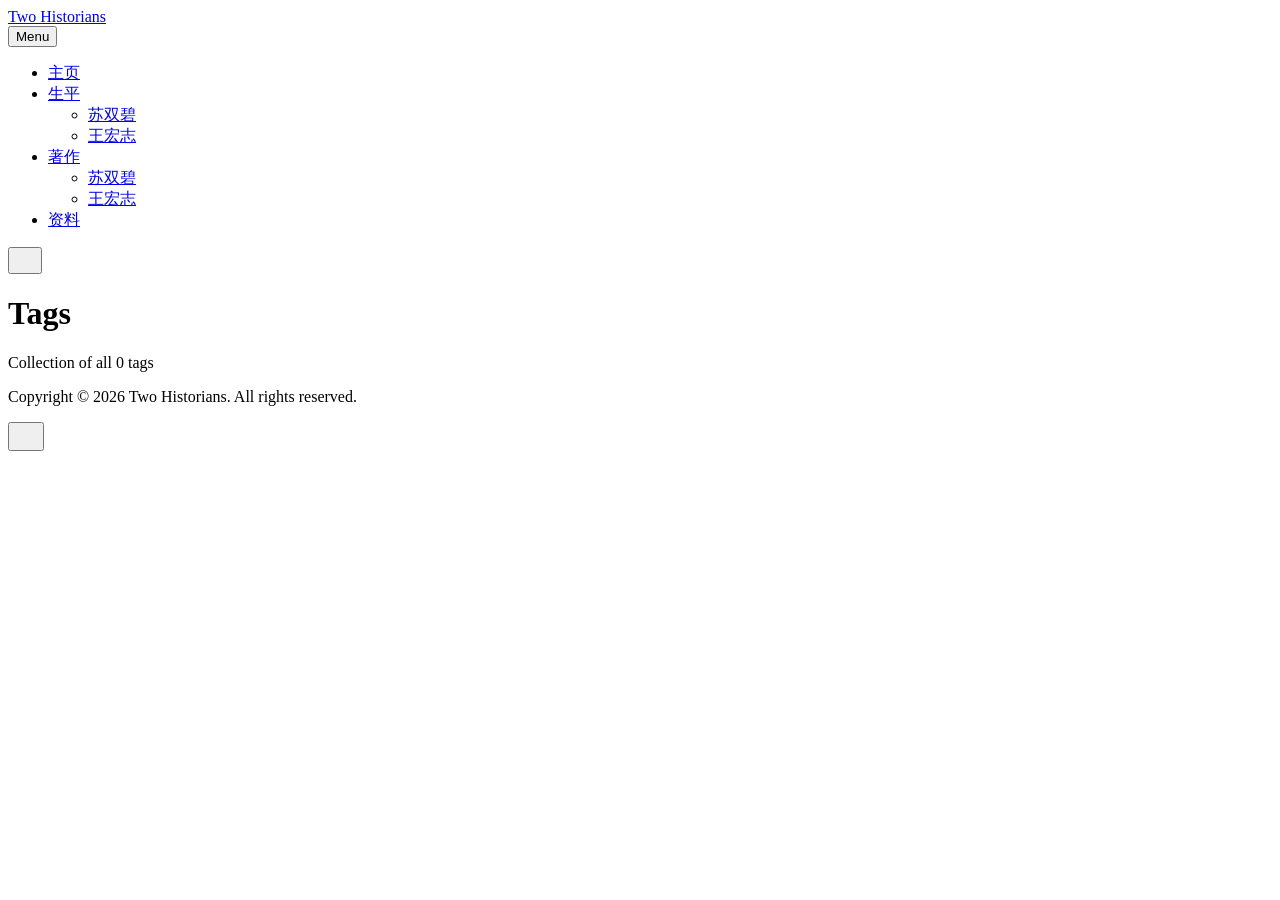
<file: tags/index.html>
<!DOCTYPE html><html lang="en-gb"><head><meta charset="utf-8"><meta http-equiv="X-UA-Compatible" content="IE=edge"><meta name="viewport" content="width=device-width,initial-scale=1"><title>All tags - Two Historians</title><meta name="robots" content="noindex, follow"><meta name="generator" content="Publii Open-Source CMS for Static Site"><link rel="alternate" type="application/atom+xml" href="https://twohistorians.org/feed.xml" title="Two Historians - RSS"><link rel="alternate" type="application/json" href="https://twohistorians.org/feed.json" title="Two Historians - JSON"><meta property="og:title" content="Two Historians"><meta property="og:site_name" content="Two Historians"><meta property="og:description" content=""><meta property="og:url" content="https://twohistorians.org/tags/"><meta property="og:type" content="website"><link rel="stylesheet" href="https://twohistorians.org/assets/css/style.css?v&#x3D;443989711a893876491ebc744b461642"><script type="application/ld+json">{"@context":"http://schema.org","@type":"Organization","name":"Two Historians","url":"https://twohistorians.org/"}</script><noscript><style>img[loading] {
                    opacity: 1;
                }</style></noscript></head><body class="tags-template"><header class="top js-header"><a class="logo" href="https://twohistorians.org/">Two Historians</a><nav class="navbar js-navbar"><button class="navbar__toggle js-toggle" aria-label="Menu" aria-haspopup="true" aria-expanded="false"><span class="navbar__toggle-box"><span class="navbar__toggle-inner">Menu</span></span></button><ul class="navbar__menu"><li><a href="https://twohistorians.org/" target="_self">主页</a></li><li class="has-submenu"><a href="https://twohistorians.org/life.html" target="_self" aria-haspopup="true" aria-expanded="false">生平</a><ul class="navbar__submenu level-2" aria-hidden="true"><li><a href="https://twohistorians.org/su-shuang-bi-sheng-ping.html" target="_self">苏双碧</a></li><li><a href="https://twohistorians.org/wang-hong-zhi-sheng-ping.html" target="_self">王宏志</a></li></ul></li><li class="has-submenu"><a href="https://twohistorians.org/works.html" target="_self" aria-haspopup="true" aria-expanded="false">著作</a><ul class="navbar__submenu level-2" aria-hidden="true"><li><a href="https://twohistorians.org/su-shuang-bi-zhu-zuo.html" target="_self">苏双碧</a></li><li><a href="https://twohistorians.org/wang-hong-zhi-zhu-zuo.html" target="_self">王宏志</a></li></ul></li><li><a href="https://twohistorians.org/zi-liao.html" target="_self">资料</a></li></ul></nav><div class="search"><div class="search__overlay js-search-overlay"><div class="wrapper search__overlay-inner"></div></div><button class="search__btn btn--icon js-search-btn" aria-label="Search"><svg height="18" width="18" role="presentation" focusable="false"><use xlink:href="https://twohistorians.org/assets/svg/svg-map.svg#search"/></svg></button></div></header><main class="page page--tags"><div class="hero hero--noimage"><header class="hero__content hero__content--centered"><div class="wrapper"><h1>Tags</h1><p class="page__desc">Collection of all 0 tags</p></div></header></div><div class="wrapper"><ul class="feed feed--grid"></ul></div></main><footer class="footer"><div class="wrapper"><div class="footer__copyright"><p>Copyright © 2026 Two Historians. All rights reserved.</p></div><button id="backToTop" class="footer__bttop" aria-label="Back to top" title="Back to top"><svg width="20" height="20"><use xlink:href="https://twohistorians.org/assets/svg/svg-map.svg#toparrow"/></svg></button></div></footer><script defer="defer" src="https://twohistorians.org/assets/js/scripts.min.js?v&#x3D;dafec4f87fead6718cb125f0b0fc8441"></script><script>window.publiiThemeMenuConfig={mobileMenuMode:'sidebar',animationSpeed:300,submenuWidth: 'auto',doubleClickTime:500,mobileMenuExpandableSubmenus:true,relatedContainerForOverlayMenuSelector:'.top'};</script><script>var images = document.querySelectorAll('img[loading]');
        for (var i = 0; i < images.length; i++) {
            if (images[i].complete) {
                images[i].classList.add('is-loaded');
            } else {
                images[i].addEventListener('load', function () {
                    this.classList.add('is-loaded');
                }, false);
            }
        }</script></body></html>
</file>
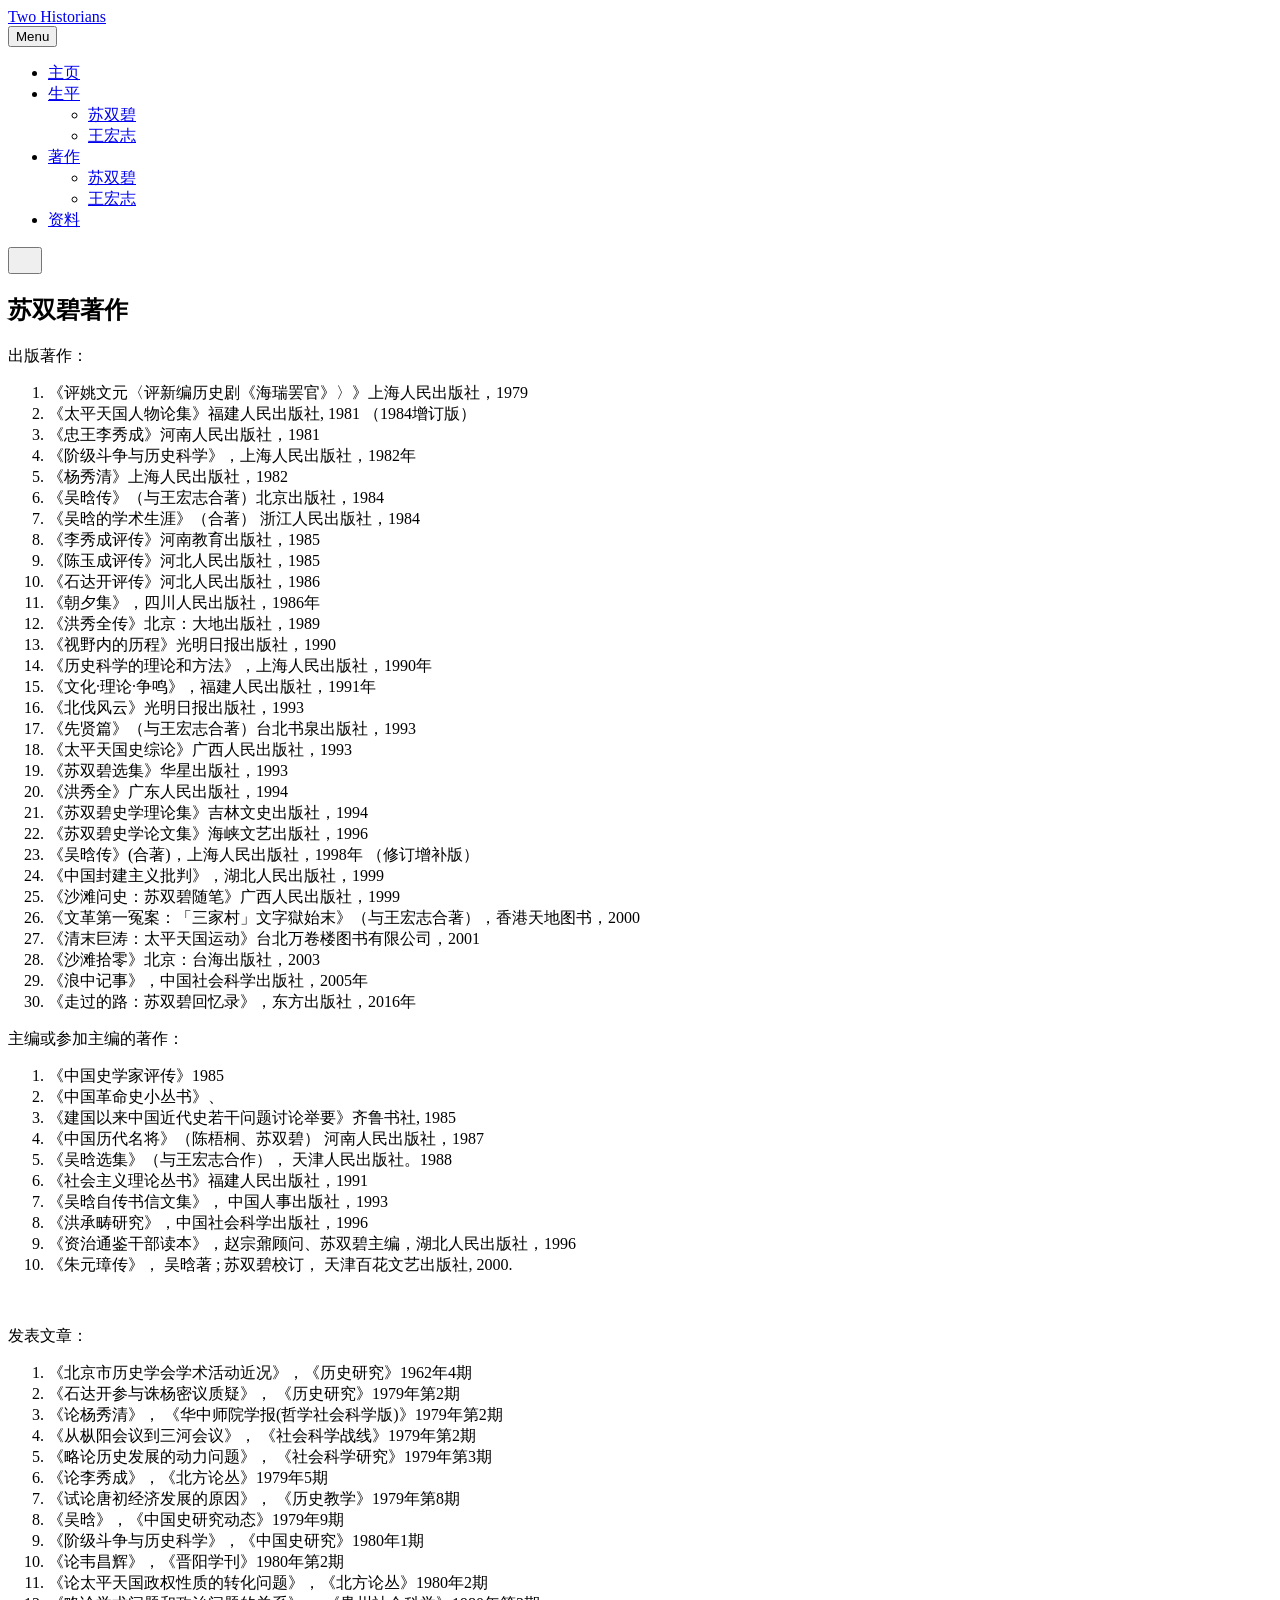
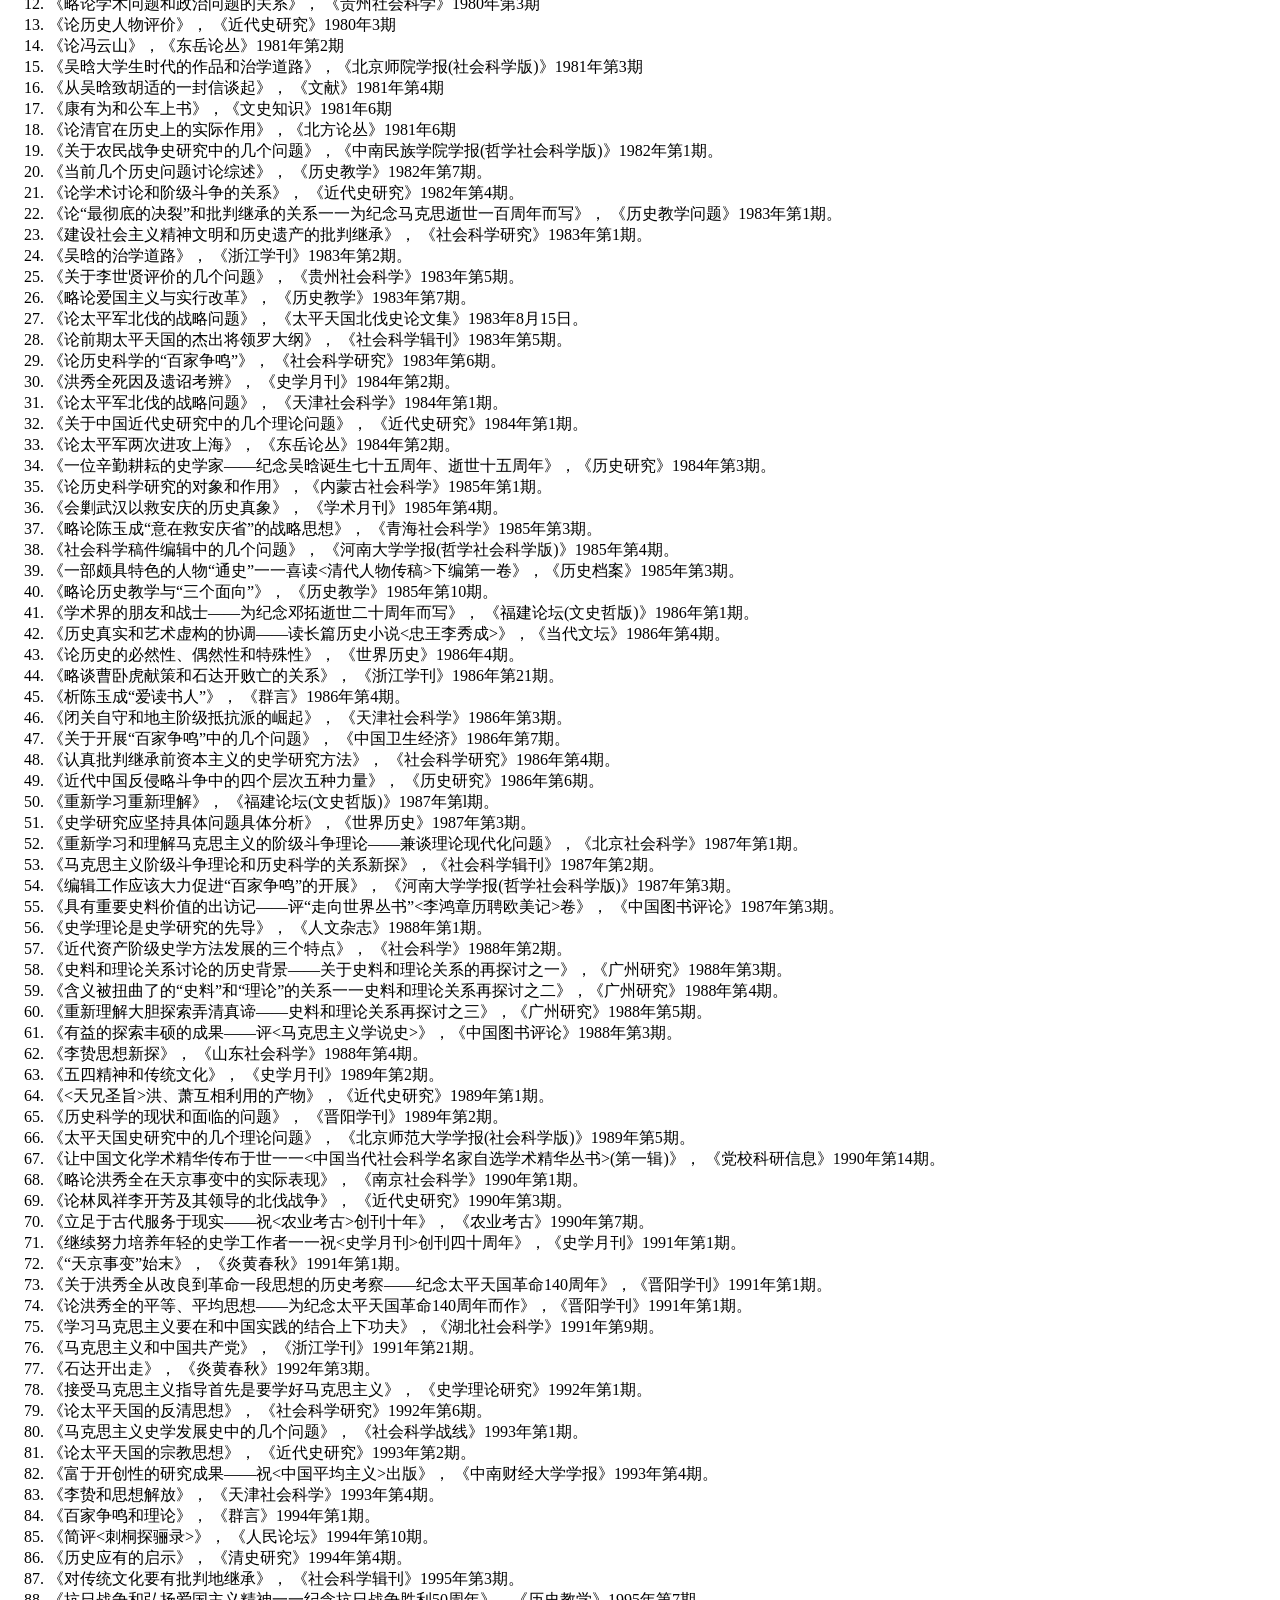
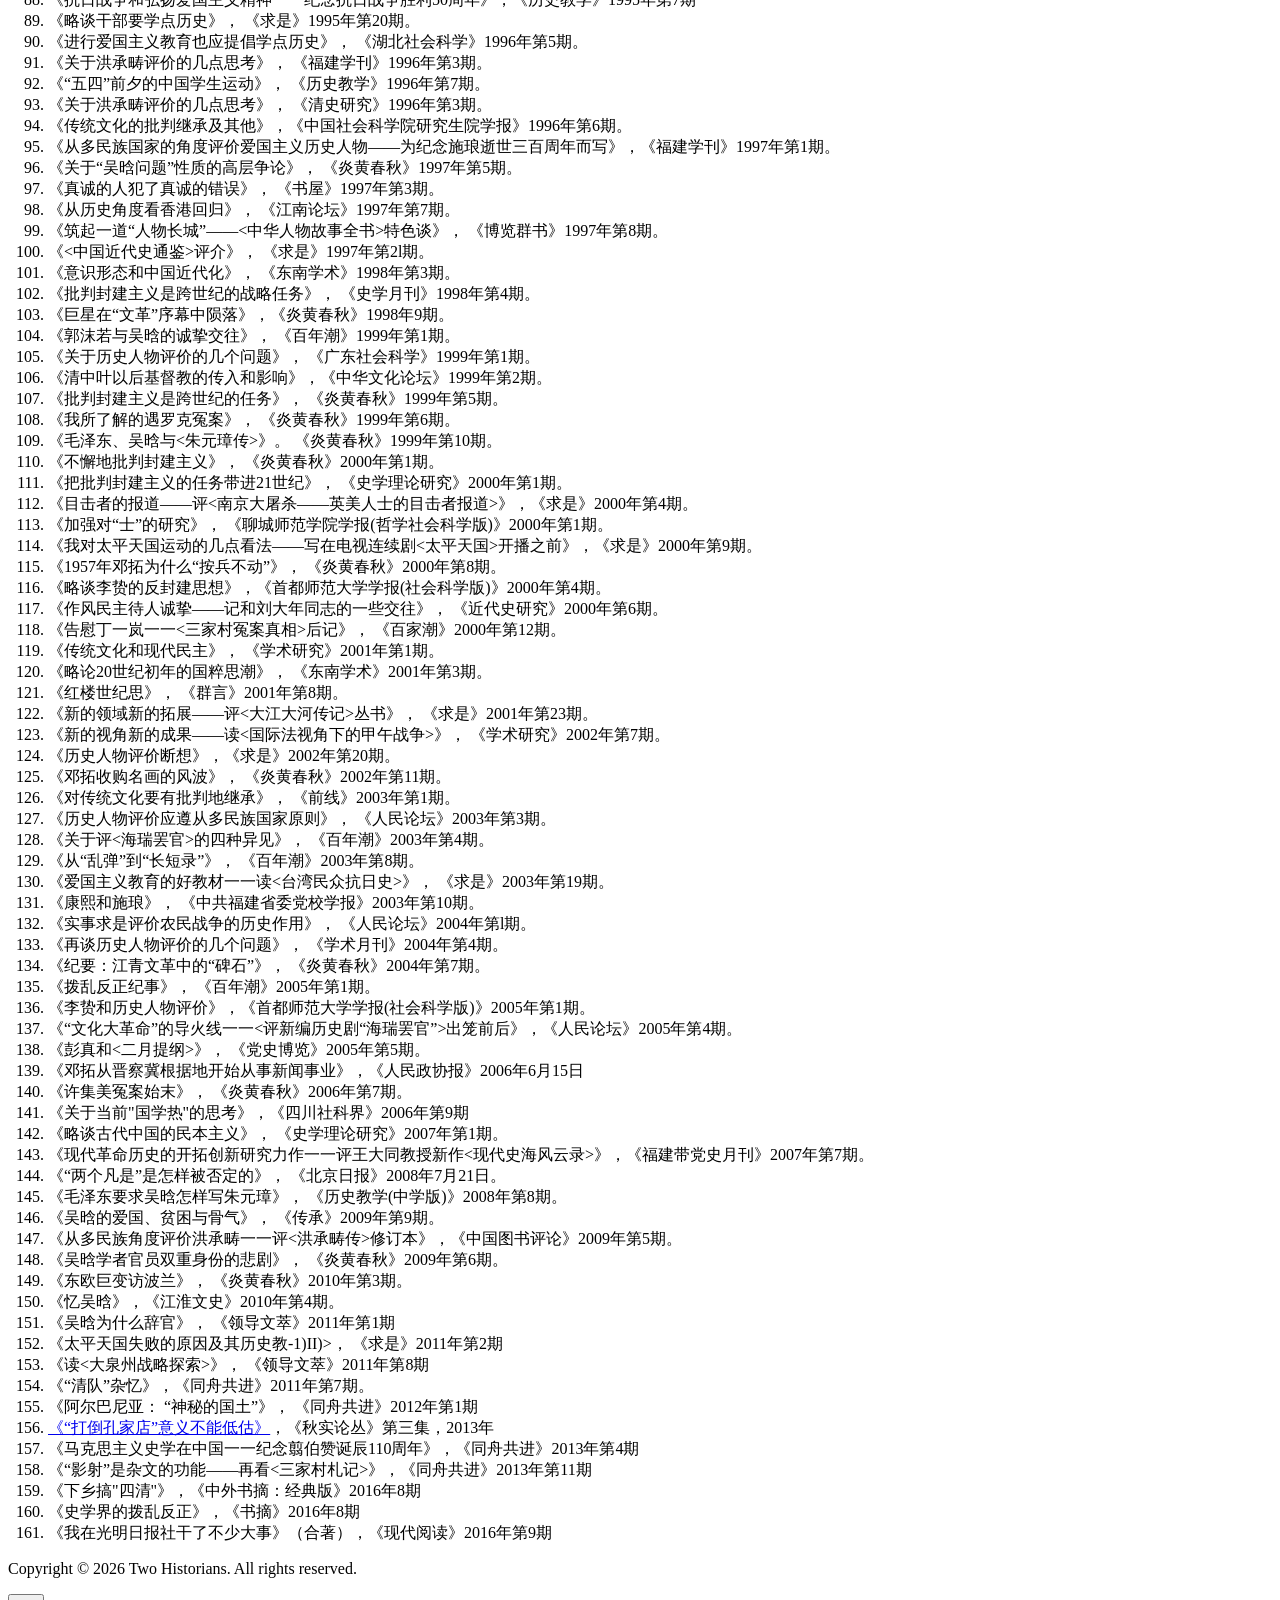
<file: su-shuang-bi-zhu-zuo.html>
<!DOCTYPE html><html lang="en-gb"><head><meta charset="utf-8"><meta http-equiv="X-UA-Compatible" content="IE=edge"><meta name="viewport" content="width=device-width,initial-scale=1"><title>苏双碧著作目录</title><meta name="description" content="苏双碧出版的书籍、参与主编的书籍与发表论文目录"><meta name="generator" content="Publii Open-Source CMS for Static Site"><link rel="canonical" href="https://twohistorians.org/su-shuang-bi-zhu-zuo.html"><link rel="alternate" type="application/atom+xml" href="https://twohistorians.org/feed.xml" title="Two Historians - RSS"><link rel="alternate" type="application/json" href="https://twohistorians.org/feed.json" title="Two Historians - JSON"><meta property="og:title" content="苏双碧著作"><meta property="og:site_name" content="Two Historians"><meta property="og:description" content="苏双碧出版的书籍、参与主编的书籍与发表论文目录"><meta property="og:url" content="https://twohistorians.org/su-shuang-bi-zhu-zuo.html"><meta property="og:type" content="article"><link rel="stylesheet" href="https://twohistorians.org/assets/css/style.css?v&#x3D;443989711a893876491ebc744b461642"><script type="application/ld+json">{"@context":"http://schema.org","@type":"Article","mainEntityOfPage":{"@type":"WebPage","@id":"https://twohistorians.org/su-shuang-bi-zhu-zuo.html"},"headline":"苏双碧著作","datePublished":"2026-07-17T09:04-07:00","dateModified":"2026-09-07T10:53-07:00","description":"苏双碧出版的书籍、参与主编的书籍与发表论文目录","author":{"@type":"Person","name":"ZS","url":"https://twohistorians.org/authors/zs/"},"publisher":{"@type":"Organization","name":"ZS"}}</script><noscript><style>img[loading] {
                    opacity: 1;
                }</style></noscript></head><body class="page-template"><header class="top js-header"><a class="logo" href="https://twohistorians.org/">Two Historians</a><nav class="navbar js-navbar"><button class="navbar__toggle js-toggle" aria-label="Menu" aria-haspopup="true" aria-expanded="false"><span class="navbar__toggle-box"><span class="navbar__toggle-inner">Menu</span></span></button><ul class="navbar__menu"><li><a href="https://twohistorians.org/" target="_self">主页</a></li><li class="has-submenu"><a href="https://twohistorians.org/life.html" target="_self" aria-haspopup="true" aria-expanded="false">生平</a><ul class="navbar__submenu level-2" aria-hidden="true"><li><a href="https://twohistorians.org/su-shuang-bi-sheng-ping.html" target="_self">苏双碧</a></li><li><a href="https://twohistorians.org/wang-hong-zhi-sheng-ping.html" target="_self">王宏志</a></li></ul></li><li class="active-parent has-submenu"><a href="https://twohistorians.org/works.html" target="_self" aria-haspopup="true" aria-expanded="false">著作</a><ul class="navbar__submenu level-2" aria-hidden="true"><li class="active"><a href="https://twohistorians.org/su-shuang-bi-zhu-zuo.html" target="_self">苏双碧</a></li><li><a href="https://twohistorians.org/wang-hong-zhi-zhu-zuo.html" target="_self">王宏志</a></li></ul></li><li><a href="https://twohistorians.org/zi-liao.html" target="_self">资料</a></li></ul></nav><div class="search"><div class="search__overlay js-search-overlay"><div class="wrapper search__overlay-inner"></div></div><button class="search__btn btn--icon js-search-btn" aria-label="Search"><svg height="18" width="18" role="presentation" focusable="false"><use xlink:href="https://twohistorians.org/assets/svg/svg-map.svg#search"/></svg></button></div></header><main class="page"><article class="content"><div class="hero hero--noimage"><header class="hero__content hero__content--centered"><div class="wrapper"><h1>苏双碧著作</h1></div></header></div><div class="entry-wrapper content__entry"><p class="p1">出版著作：</p><ol><li>《评姚文元〈评新编历史剧《海瑞罢官》〉》上海人民出版社，1979</li><li>《太平天国人物论集》福建人民出版社, 1981 （1984增订版）</li><li>《忠王李秀成》河南人民出版社，1981</li><li>《阶级斗争与历史科学》，上海人民出版社，1982年</li><li>《杨秀清》上海人民出版社，1982</li><li>《吴晗传》（与王宏志合著）北京出版社，1984 </li><li>《吴晗的学术生涯》（合著） 浙江人民出版社，1984</li><li>《李秀成评传》河南教育出版社，1985</li><li>《陈玉成评传》河北人民出版社，1985</li><li>《石达开评传》河北人民出版社，1986</li><li>《朝夕集》，四川人民出版社，1986年</li><li>《洪秀全传》北京：大地出版社，1989</li><li>《视野内的历程》光明日报出版社，1990</li><li><span class="s1">《历史科学的理论和方法》，上海人民出版社，1990年</span></li><li><span class="s1">《文化·理论·争鸣》，福建人民出版社，1991年</span></li><li>《北伐风云》光明日报出版社，1993</li><li>《先贤篇》（与王宏志合著）台北书泉出版社，1993</li><li>《太平天国史综论》广西人民出版社，1993</li><li>《苏双碧选集》华星出版社，1993</li><li>《洪秀全》广东人民出版社，1994 </li><li>《苏双碧史学理论集》吉林文史出版社，1994</li><li>《苏双碧史学论文集》海峡文艺出版社，1996</li><li>《吴晗传》(合著)，上海人民出版社，1998年 （修订增补版）</li><li><span class="s1">《中国封建主义批判》，湖北人民出版社，1999</span></li><li>《沙滩问史：苏双碧随笔》广西人民出版社，1999</li><li>《文革第一冤案：「三家村」文字獄始末》（与王宏志合著），香港天地图书，2000</li><li>《清末巨涛：太平天国运动》台北万卷楼图书有限公司，2001</li><li>《沙滩拾零》北京：台海出版社，2003</li><li><span class="s1">《浪中记事》，中国社会科学出版社，2005年</span></li><li><span class="s1">《走过的路：苏双碧回忆录》，东方出版社，2016年</span></li></ol><p>主编或参加主编的著作：</p><ol><li class="p3">《中国史学家评传》1985</li><li class="p3">《中国革命史小丛书》、</li><li class="p3">《建国以来中国近代史若干问题讨论举要》齐鲁书社, 1985</li><li class="p3">《中国历代名将》（陈梧桐、苏双碧） 河南人民出版社，1987</li><li class="p3">《吴晗选集》（与王宏志合作）， 天津人民出版社。1988</li><li>《社会主义理论丛书》福建人民出版社，1991</li><li>《吴晗自传书信文集》， 中国人事出版社，1993</li><li>《洪承畴研究》，中国社会科学出版社，1996</li><li>《资治通鉴干部读本》，赵宗鼐顾问、苏双碧主编，湖北人民出版社，1996</li><li>《朱元璋传》， 吴晗著 ; 苏双碧校订， 天津百花文艺出版社, 2000.</li></ol><p class="p2"> </p><p class="p1">发表文章：</p><ol><li>《北京市历史学会学术活动近况》，《历史研究》1962年4期</li><li class="p2">《石达开参与诛杨密议质疑》， <span class="s1">《历史研究》1979年第2期</span></li><li><span class="s2" style="font-size: inherit;">《论杨秀清》， </span><span style="font-size: inherit;">《华中师院学报(哲学社会科学版)》1979年第2期</span></li><li><span class="s3" style="font-size: inherit;">《从枞阳会议到三河会议》， </span><span style="font-size: inherit;">《社会科学战线》1979年第2期</span></li><li><span class="s3" style="font-size: inherit;">《略论历史发展的动力问题》， </span><span style="font-size: inherit;">《社会科学研究》1979年第3期</span></li><li>《论李秀成》，《北方论丛》1979年5期</li><li><span style="font-size: inherit;">《试论唐初经济发展的原因》， </span><span class="s1" style="font-size: inherit;">《历史教学》1979年第8期</span></li><li>《吴晗》，《中国史研究动态》1979年9期</li><li>《阶级斗争与历史科学》，《中国史研究》1980年1期</li><li><span style="font-size: inherit;">《论韦昌辉》，《晋阳学刊》1980年第2期</span></li><li>《论太平天国政权性质的转化问题》，《北方论丛》1980年2期</li><li><span style="font-size: inherit;">《略论学术问题和政治问题的关系》， </span><span class="s4" style="font-size: inherit;">《贵州社会科学》1980年第3期</span></li><li><span class="s5" style="font-size: inherit;">《论历史人物评价》， </span><span style="font-size: inherit;">《近代史研究》1980年3期</span></li><li><span style="font-size: inherit;">《论冯云山》，《东岳论丛》1981年第2期</span></li><li><span style="font-size: inherit;">《吴晗大学生时代的作品和治学道路》，《北京师院学报(社会科学版)》</span>1981年第3期</li><li><span class="s3" style="font-size: inherit;">《从吴晗致胡适的一封信谈起》， </span><span class="s1" style="font-size: inherit;">《文献》1981年第4期</span></li><li>《康有为和公车上书》，《文史知识》1981年6期</li><li>《论清官在历史上的实际作用》，《北方论丛》1981年6期</li><li><span style="font-size: inherit;">《关于农民战争史研究中的几个问题》，《中南民族学院学报(哲学社</span>会科学版)》1982年第1期。</li><li><span class="s3" style="font-size: inherit;">《当前几个历史问题讨论综述》， </span><span class="s4" style="font-size: inherit;">《历史教学》1982年第7期。</span></li><li><span class="s7" style="font-size: inherit;">《论学术讨论和阶级斗争的关系》， </span><span class="s8" style="font-size: inherit;">《近代史研究》1982年第4期。</span></li><li><span style="font-size: inherit;">《论“最彻底的决裂”和批判继承的关系一一为纪念马克思逝世一百周</span>年而写》， <span style="font-size: inherit;">《历史教学问题》1983年第1期。</span></li><li><span style="font-size: inherit;">《建设社会主义精神文明和历史遗产的批判继承》， </span><span class="s2" style="font-size: inherit;">《社会科学研究》</span>1983年第1期。</li><li><span class="s3" style="font-size: inherit;">《吴晗的治学道路》， </span><span class="s4" style="font-size: inherit;">《浙江学刊》1983年第2期。</span></li><li><span style="font-size: inherit;">《关于李世贤评价的几个问题》， </span><span class="s4" style="font-size: inherit;">《贵州社会科学》1983年第5期。</span></li><li><span class="s5" style="font-size: inherit;">《略论爱国主义与实行改革》， </span><span class="s4" style="font-size: inherit;">《历史教学》1983年第7期。</span></li><li><span class="s6" style="font-size: inherit;">《论太平军北伐的战略问题》， </span><span style="font-size: inherit;">《太平天国北伐史论文集》1983年8月</span>15日。</li><li><span class="s7" style="font-size: inherit;">《论前期太平天国的杰出将领罗大纲》， </span><span class="s8" style="font-size: inherit;">《社会科学辑刊》1983年第5</span>期。</li><li><span style="font-size: inherit;">《论历史科学的“百家争鸣”》， </span><span class="s4" style="font-size: inherit;">《社会科学研究》1983年第6期。</span></li><li><span style="font-size: inherit;">《洪秀全死因及遗诏考辨》， </span><span class="s4" style="font-size: inherit;">《史学月刊》1984年第2期。</span></li><li><span class="s5" style="font-size: inherit;">《论太平军北伐的战略问题》， </span><span class="s4" style="font-size: inherit;">《天津社会科学》1984年第1期。</span></li><li><span class="s7" style="font-size: inherit;">《关于中国近代史研究中的几个理论问题》， </span><span class="s4" style="font-size: inherit;">《近代史研究》1984年第</span>1期。</li><li><span style="font-size: inherit;">《论太平军两次进攻上海》， </span><span class="s4" style="font-size: inherit;">《东岳论丛》1984年第2期。</span></li><li><span style="font-size: inherit;">《一位辛勤耕耘的史学家——纪念吴晗诞生七十五周年、逝世十五周年》，</span>《历史研究》1984年第3期。</li><li><span style="font-size: inherit;">《论历史科学研究的对象和作用》，《内蒙古社会科学》1985年第1期。</span></li><li><span class="s5" style="font-size: inherit;">《会剿武汉以救安庆的历史真象》， </span><span class="s4" style="font-size: inherit;">《学术月刊》1985年第4期。</span></li><li><span style="font-size: inherit;">《略论陈玉成“意在救安庆省”的战略思想》， 《青海社会科学》1985</span>年第3期。</li><li><span class="s5" style="font-size: inherit;">《社会科学稿件编辑中的几个问题》， </span><span class="s8" style="font-size: inherit;">《河南大学学报(哲学社会科学</span>版)》1985年第4期。</li><li><span style="font-size: inherit;">《一部颇具特色的人物“通史”一一喜读&lt;清代人物传稿&gt;下编第一卷》，</span>《历史档案》1985年第3期。</li><li><span class="s5" style="font-size: inherit;">《略论历史教学与“三个面向”》， </span><span class="s4" style="font-size: inherit;">《历史教学》1985年第10期。</span></li><li><span style="font-size: inherit;">《学术界的朋友和战士——为纪念邓拓逝世二十周年而写》， </span><span class="s10" style="font-size: inherit;">《福建论</span>坛(文史哲版)》1986年第1期。</li><li><span style="font-size: inherit;">《历史真实和艺术虚构的协调——读长篇历史小说&lt;忠王李秀成&gt;》，《当</span>代文坛》1986年第4期。</li><li><span class="s7" style="font-size: inherit;">《论历史的必然性、偶然性和特殊性》， </span><span class="s4" style="font-size: inherit;">《世界历史》1986年4期。</span></li><li><span class="s7" style="font-size: inherit;">《略谈曹卧虎献策和石达开败亡的关系》， </span><span class="s13" style="font-size: inherit;">《浙江学刊》1986年第21期。</span></li><li><span style="font-size: inherit;">《析陈玉成“爱读书人”》， </span><span class="s1" style="font-size: inherit;">《群言》1986年第4期。</span></li><li><span style="font-size: inherit;">《闭关自守和地主阶级抵抗派的崛起》， </span><span class="s2" style="font-size: inherit;">《天津社会科学》1986年第3</span>期。</li><li><span class="s3" style="font-size: inherit;">《关于开展“百家争鸣”中的几个问题》， </span><span class="s4" style="font-size: inherit;">《中国卫生经济》1986年第</span>7期。</li><li><span class="s3" style="font-size: inherit;">《认真批判继承前资本主义的史学研究方法》， </span><span class="s1" style="font-size: inherit;">《社会科学研究》1986</span>年第4期。</li><li><span class="s3" style="font-size: inherit;">《近代中国反侵略斗争中的四个层次五种力量》， </span><span class="s1" style="font-size: inherit;">《历史研究》1986年</span>第6期。</li><li><span class="s3" style="font-size: inherit;">《重新学习重新理解》， </span><span style="font-size: inherit;">《福建论坛(文史哲版)》1987年第l期。</span></li><li><span style="font-size: inherit;">《史学研究应坚持具体问题具体分析》，《世界历史》1987年第3期。</span></li><li><span style="font-size: inherit;">《重新学习和理解马克思主义的阶级斗争理论——兼谈理论现代化问题》，</span>《北京社会科学》1987年第1期。</li><li><span style="font-size: inherit;">《马克思主义阶级斗争理论和历史科学的关系新探》，《社会科学辑刊》</span>1987年第2期。</li><li><span class="s3" style="font-size: inherit;">《编辑工作应该大力促进“百家争鸣”的开展》， </span><span class="s2" style="font-size: inherit;">《河南大学学报(哲</span>学社会科学版)》1987年第3期。</li><li><span style="font-size: inherit;">《具有重要史料价值的出访记——评“走向世界丛书”&lt;李鸿章历聘欧美</span>记&gt;卷》， <span class="s1" style="font-size: inherit;">《中国图书评论》1987年第3期。</span></li><li><span class="s8" style="font-size: inherit;">《史学理论是史学研究的先导》， </span><span class="s1" style="font-size: inherit;">《人文杂志》1988年第1期。</span></li><li><span class="s3" style="font-size: inherit;">《近代资产阶级史学方法发展的三个特点》， </span><span class="s2" style="font-size: inherit;">《社会科学》1988年第2</span>期。</li><li><span style="font-size: inherit;">《史料和理论关系讨论的历史背景——关于史料和理论关系的再探讨之</span>一》，《广州研究》1988年第3期。</li><li><span style="font-size: inherit;">《含义被扭曲了的“史料”和“理论”的关系一一史料和理论关系再探</span>讨之二》，《广州研究》1988年第4期。</li><li><span style="font-size: inherit;">《重新理解大胆探索弄清真谛——史料和理论关系再探讨之三》，《广</span>州研究》1988年第5期。</li><li><span style="font-size: inherit;">《有益的探索丰硕的成果——评&lt;马克思主义学说史&gt;》，《中国图书评</span>论》1988年第3期。</li><li><span class="s11" style="font-size: inherit;">《李贽思想新探》， </span><span style="font-size: inherit;">《山东社会科学》1988年第4期。</span></li><li><span style="font-size: inherit;">《五四精神和传统文化》， </span><span class="s1" style="font-size: inherit;">《史学月刊》1989年第2期。</span></li><li><span style="font-size: inherit;">《&lt;天兄圣旨&gt;洪、萧互相利用的产物》，《近代史研究》1989年第1期。</span></li><li><span style="font-size: inherit;">《历史科学的现状和面临的问题》， </span><span class="s1" style="font-size: inherit;">《晋阳学刊》1989年第2期。</span></li><li><span style="font-size: inherit;">《太平天国史研究中的几个理论问题》， </span><span class="s2" style="font-size: inherit;">《北京师范大学学报(社会科</span>学版)》1989年第5期。</li><li><span style="font-size: inherit;">《让中国文化学术精华传布于世一一&lt;中国当代社会科学名家自选学术精</span>华丛书&gt;(第一辑)》， <span class="s1" style="font-size: inherit;">《党校科研信息》1990年第14期。</span></li><li><span class="s4" style="font-size: inherit;">《略论洪秀全在天京事变中的实际表现》， </span><span class="s1" style="font-size: inherit;">《南京社会科学》1990年第</span>1期。</li><li><span class="s4" style="font-size: inherit;">《论林凤祥李开芳及其领导的北伐战争》， </span><span class="s2" style="font-size: inherit;">《近代史研究》1990年第3</span>期。</li><li><span class="s5" style="font-size: inherit;">《立足于古代服务于现实——祝&lt;农业考古&gt;创刊十年》， </span><span class="s6" style="font-size: inherit;">《农业考古》</span>1990年第7期。</li><li><span style="font-size: inherit;">《继续努力培养年轻的史学工作者一一祝&lt;史学月刊&gt;创刊四十周年》，</span>《史学月刊》1991年第1期。</li><li><span class="s7" style="font-size: inherit;">《“天京事变”始末》， </span><span class="s1" style="font-size: inherit;">《炎黄春秋》1991年第1期。</span></li><li><span style="font-size: inherit;">《关于洪秀全从改良到革命一段思想的历史考察——纪念太平天国革命</span>140周年》，《晋阳学刊》1991年第1期。</li><li><span style="font-size: inherit;">《论洪秀全的平等、平均思想——为纪念太平天国革命140周年而作》，</span>《晋阳学刊》1991年第1期。</li><li><span style="font-size: inherit;">《学习马克思主义要在和中国实践的结合上下功夫》，《湖北社会科学》</span>1991年第9期。</li><li><span class="s8" style="font-size: inherit;">《马克思主义和中国共产党》， </span><span class="s1" style="font-size: inherit;">《浙江学刊》1991年第21期。</span></li><li><span class="s9" style="font-size: inherit;">《石达开出走》， </span><span class="s1" style="font-size: inherit;">《炎黄春秋》1992年第3期。</span></li><li><span class="s4" style="font-size: inherit;">《接受马克思主义指导首先是要学好马克思主义》， </span><span class="s9" style="font-size: inherit;">《史学理论研究》</span>1992年第1期。</li><li><span class="s10" style="font-size: inherit;">《论太平天国的反清思想》， </span><span class="s1" style="font-size: inherit;">《社会科学研究》1992年第6期。</span></li><li><span class="s4" style="font-size: inherit;">《马克思主义史学发展史中的几个问题》， </span><span class="s1" style="font-size: inherit;">《社会科学战线》1993年第1</span>期。</li><li><span style="font-size: inherit;">《论太平天国的宗教思想》， </span><span class="s1" style="font-size: inherit;">《近代史研究》1993年第2期。</span></li><li><span class="s11" style="font-size: inherit;">《富于开创性的研究成果——祝&lt;中国平均主义&gt;出版》， </span><span class="s10" style="font-size: inherit;">《中南财经大</span>学学报》1993年第4期。</li><li><span class="s7" style="font-size: inherit;">《李贽和思想解放》， </span><span class="s1" style="font-size: inherit;">《天津社会科学》1993年第4期。</span></li><li><span style="font-size: inherit;">《百家争鸣和理论》， </span><span class="s1" style="font-size: inherit;">《群言》1994年第1期。</span></li><li><span class="s10" style="font-size: inherit;">《简评&lt;刺桐探骊录&gt;》， </span><span class="s1" style="font-size: inherit;">《人民论坛》1994年第10期。</span></li><li><span class="s1" style="font-size: inherit;">《历史应有的启示》， </span><span style="font-size: inherit;">《清史研究》1994年第4期。</span></li><li><span style="font-size: inherit;">《对传统文化要有批判地继承》， </span><span class="s2" style="font-size: inherit;">《社会科学辑刊》1995年第3期。</span></li><li><span style="font-size: inherit;">《抗日战争和弘扬爱国主义精神一一纪念抗日战争胜利50周年》，《历</span>史教学》1995年第7期</li><li><span style="font-size: inherit;">《略谈干部要学点历史》， </span><span class="s2" style="font-size: inherit;">《求是》1995年第20期。</span></li><li><span class="s3" style="font-size: inherit;">《进行爱国主义教育也应提倡学点历史》， </span><span class="s2" style="font-size: inherit;">《湖北社会科学》1996年第</span>5期。</li><li><span style="font-size: inherit;">《关于洪承畴评价的几点思考》， </span><span class="s2" style="font-size: inherit;">《福建学刊》1996年第3期。</span></li><li><span class="s3" style="font-size: inherit;">《“五四”前夕的中国学生运动》， </span><span class="s2" style="font-size: inherit;">《历史教学》1996年第7期。</span></li><li><span style="font-size: inherit;">《关于洪承畴评价的几点思考》， </span><span class="s2" style="font-size: inherit;">《清史研究》1996年第3期。</span></li><li><span style="font-size: inherit;">《传统文化的批判继承及其他》，《中国社会科学院研究生院学报》1996</span>年第6期。</li><li><span style="font-size: inherit;">《从多民族国家的角度评价爱国主义历史人物——为纪念施琅逝世三百</span>周年而写》，《福建学刊》1997年第1期。</li><li><span style="font-size: inherit;">《关于“吴晗问题”性质的高层争论》， </span><span class="s5" style="font-size: inherit;">《炎黄春秋》1997年第5期。</span></li><li><span class="s3" style="font-size: inherit;">《真诚的人犯了真诚的错误》， </span><span class="s2" style="font-size: inherit;">《书屋》1997年第3期。</span></li><li><span class="s6" style="font-size: inherit;">《从历史角度看香港回归》， </span><span class="s2" style="font-size: inherit;">《江南论坛》1997年第7期。</span></li><li><span style="font-size: inherit;">《筑起一道“人物长城”——&lt;中华人物故事全书&gt;特色谈》， </span><span class="s7" style="font-size: inherit;">《博览群</span>书》1997年第8期。</li><li><span class="s6" style="font-size: inherit;">《&lt;中国近代史通鉴&gt;评介》， </span><span class="s2" style="font-size: inherit;">《求是》1997年第2l期。</span></li><li><span class="s6" style="font-size: inherit;">《意识形态和中国近代化》， </span><span class="s2" style="font-size: inherit;">《东南学术》1998年第3期。</span></li><li><span style="font-size: inherit;">《批判封建主义是跨世纪的战略任务》， </span><span class="s5" style="font-size: inherit;">《史学月刊》1998年第4期。</span></li><li><span style="font-size: inherit;">《巨星在“文革”序幕中陨落》，《炎黄春秋》1998年9期。</span></li><li><span class="s3" style="font-size: inherit;">《郭沫若与吴晗的诚挚交往》， </span><span class="s2" style="font-size: inherit;">《百年潮》1999年第1期。</span></li><li><span class="s3" style="font-size: inherit;">《关于历史人物评价的几个问题》， </span><span class="s5" style="font-size: inherit;">《广东社会科学》1999年第1期。</span></li><li><span style="font-size: inherit;">《清中叶以后基督教的传入和影响》，《中华文化论坛》1999年第2期。</span></li><li><span class="s3" style="font-size: inherit;">《批判封建主义是跨世纪的任务》， </span><span class="s2" style="font-size: inherit;">《炎黄春秋》1999年第5期。</span></li><li><span class="s3" style="font-size: inherit;">《我所了解的遇罗克冤案》， </span><span class="s2" style="font-size: inherit;">《炎黄春秋》1999年第6期。</span></li><li><span class="s3" style="font-size: inherit;">《毛泽东、吴晗与&lt;朱元璋传&gt;》。 </span><span class="s2" style="font-size: inherit;">《炎黄春秋》1999年第10期。</span></li><li><span class="s6" style="font-size: inherit;">《不懈地批判封建主义》， </span><span class="s2" style="font-size: inherit;">《炎黄春秋》2000年第1期。</span></li><li><span style="font-size: inherit;">《把批判封建主义的任务带进21世纪》， 《史学理论研究》2000年第</span>1期。</li><li><span style="font-size: inherit;">《目击者的报道——评&lt;南京大屠杀——英美人士的目击者报道&gt;》，《求</span>是》2000年第4期。</li><li><span class="s1" style="font-size: inherit;">《加强对“士”的研究》， </span><span style="font-size: inherit;">《聊城师范学院学报(哲学社会科学版)》</span>2000年第1期。</li><li><span style="font-size: inherit;">《我对太平天国运动的几点看法——写在电视连续剧&lt;太平天国&gt;开播之</span>前》，《求是》2000年第9期。</li><li><span style="font-size: inherit;">《1957年邓拓为什么“按兵不动”》， </span><span class="s3" style="font-size: inherit;">《炎黄春秋》2000年第8期。</span></li><li><span style="font-size: inherit;">《略谈李贽的反封建思想》，《首都师范大学学报(社会科学版)》2000</span>年第4期。</li><li><span class="s5" style="font-size: inherit;">《作风民主待人诚挚——记和刘大年同志的一些交往》， </span><span class="s6" style="font-size: inherit;">《近代史研</span>究》2000年第6期。</li><li><span style="font-size: inherit;">《告慰丁一岚一一&lt;三家村冤案真相&gt;后记》， </span><span class="s7" style="font-size: inherit;">《百家潮》2000年第12</span>期。</li><li><span style="font-size: inherit;">《传统文化和现代民主》， </span><span class="s9" style="font-size: inherit;">《学术研究》2001年第1期。</span></li><li><span class="s4" style="font-size: inherit;">《略论20世纪初年的国粹思潮》， </span><span class="s3" style="font-size: inherit;">《东南学术》2001年第3期。</span></li><li><span class="s6" style="font-size: inherit;">《红楼世纪思》， </span><span class="s3" style="font-size: inherit;">《群言》2001年第8期。</span></li><li><span class="s5" style="font-size: inherit;">《新的领域新的拓展——评&lt;大江大河传记&gt;丛书》， </span><span class="s4" style="font-size: inherit;">《求是》2001年</span>第23期。</li><li><span class="s5" style="font-size: inherit;">《新的视角新的成果——读&lt;国际法视角下的甲午战争&gt;》， </span><span class="s10" style="font-size: inherit;">《学术研</span>究》2002年第7期。</li><li><span style="font-size: inherit;">《历史人物评价断想》，《求是》2002年第20期。</span></li><li><span class="s1" style="font-size: inherit;">《邓拓收购名画的风波》， </span><span class="s3" style="font-size: inherit;">《炎黄春秋》2002年第11期。</span></li><li><span style="font-size: inherit;">《对传统文化要有批判地继承》， </span><span class="s3" style="font-size: inherit;">《前线》2003年第1期。</span></li><li><span class="s4" style="font-size: inherit;">《历史人物评价应遵从多民族国家原则》， </span><span class="s7" style="font-size: inherit;">《人民论坛》2003年第3</span>期。</li><li><span class="s11" style="font-size: inherit;">《关于评&lt;海瑞罢官&gt;的四种异见》， </span><span class="s3" style="font-size: inherit;">《百年潮》2003年第4期。</span></li><li><span class="s11" style="font-size: inherit;">《从“乱弹”到“长短录”》， </span><span class="s3" style="font-size: inherit;">《百年潮》2003年第8期。</span></li><li><span class="s3" style="font-size: inherit;">《爱国主义教育的好教材一一读&lt;台湾民众抗日史&gt;》， </span><span class="s6" style="font-size: inherit;">《求是》2003</span>年第19期。</li><li><span class="s6" style="font-size: inherit;">《康熙和施琅》， </span><span class="s7" style="font-size: inherit;">《中共福建省委党校学报》2003年第10期。</span></li><li><span class="s11" style="font-size: inherit;">《实事求是评价农民战争的历史作用》， </span><span class="s3" style="font-size: inherit;">《人民论坛》2004年第l期。</span></li><li><span class="s11" style="font-size: inherit;">《再谈历史人物评价的几个问题》， </span><span class="s3" style="font-size: inherit;">《学术月刊》2004年第4期。</span></li><li><span class="s11" style="font-size: inherit;">《纪要：江青文革中的“碑石”》， </span><span class="s3" style="font-size: inherit;">《炎黄春秋》2004年第7期。</span></li><li><span class="s6" style="font-size: inherit;">《拨乱反正纪事》， </span><span class="s3" style="font-size: inherit;">《百年潮》2005年第1期。</span></li><li><span style="font-size: inherit;">《李贽和历史人物评价》，《首都师范大学学报(社会科学版)》2005</span>年第1期。</li><li><span style="font-size: inherit;">《“文化大革命”的导火线一一&lt;评新编历史剧“海瑞罢官”&gt;出笼前后》，</span>《人民论坛》2005年第4期。</li><li><span style="font-size: inherit;">《彭真和&lt;二月提纲&gt;》， </span><span class="s1" style="font-size: inherit;">《党史博览》2005年第5期。</span></li><li><span style="font-size: inherit;">《邓拓从晋察冀根据地开始从事新闻事业》，《人民政协报》2006年6</span>月15日</li><li><span class="s2" style="font-size: inherit;">《许集美冤案始末》， </span><span class="s1" style="font-size: inherit;">《炎黄春秋》2006年第7期。</span></li><li>《关于当前"国学热"的思考》，《四川社科界》2006年第9期</li><li><span style="font-size: inherit;">《略谈古代中国的民本主义》， </span><span class="s1" style="font-size: inherit;">《史学理论研究》2007年第1期。</span></li><li><span style="font-size: inherit;">《现代革命历史的开拓创新研究力作一一评王大同教授新作&lt;现代史海</span>风云录&gt;》，《福建带党史月刊》2007年第7期。</li><li><span class="s5" style="font-size: inherit;">《“两个凡是”是怎样被否定的》， </span><span class="s4" style="font-size: inherit;">《北京日报》2008年7月21日。</span></li><li><span class="s5" style="font-size: inherit;">《毛泽东要求吴晗怎样写朱元璋》， </span><span class="s6" style="font-size: inherit;">《历史教学(中学版)》2008年</span>第8期。</li><li><span style="font-size: inherit;">《吴晗的爱国、贫困与骨气》， </span><span class="s1" style="font-size: inherit;">《传承》2009年第9期。</span></li><li><span style="font-size: inherit;">《从多民族角度评价洪承畴一一评&lt;洪承畴传&gt;修订本》，《中国图书评</span>论》2009年第5期。</li><li><span class="s1" style="font-size: inherit;">《吴晗学者官员双重身份的悲剧》， </span><span style="font-size: inherit;">《炎黄春秋》2009年第6期。</span></li><li><span class="s2" style="font-size: inherit;">《东欧巨变访波兰》， </span><span class="s1" style="font-size: inherit;">《炎黄春秋》2010年第3期。</span></li><li><span style="font-size: inherit;">《忆吴晗》，《江淮文史》2010年第4期。</span></li><li><span class="s2" style="font-size: inherit;">《吴晗为什么辞官》， </span><span class="s1" style="font-size: inherit;">《领导文萃》2011年第1期</span></li><li><span class="s7" style="font-size: inherit;">《太平天国失败的原因及其历史教-1)II)&gt;， </span><span class="s1" style="font-size: inherit;">《求是》2011年第2期</span></li><li><span class="s2" style="font-size: inherit;">《读&lt;大泉州战略探索&gt;》， </span><span class="s1" style="font-size: inherit;">《领导文萃》2011年第8期</span></li><li><span style="font-size: inherit;">《“清队”杂忆》，《同舟共进》2011年第7期。</span></li><li>《阿尔巴尼亚： “神秘的国土”》， <span class="s1" style="font-size: inherit;">《同舟共进》2012年第1期</span></li><li><a href="http://theory.people.com.cn/n/2014/0417/c352499-24906968.html" target="_blank" rel="noopener noreferrer">《“打倒孔家店”意义不能低估》</a>，《秋实论丛》第三集，2013年</li><li>《马克思主义史学在中国一一纪念翦伯赞诞辰1<span class="s2" style="font-size: inherit;">10周年》，《同舟共进》</span>2013年第4期</li><li><span style="font-size: inherit;">《“影射”是杂文的功能——再看&lt;三家村札记&gt;》，《同舟共进》2013</span>年第11期</li><li>《下乡搞"四清"》，《中外书摘：经典版》2016年8期</li><li>《史学界的拨乱反正》，《书摘》2016年8期</li><li>《我在光明日报社干了不少大事》（合著），《现代阅读》2016年第9期</li></ol></div></article></main><footer class="footer"><div class="wrapper"><div class="footer__copyright"><p>Copyright © 2026 Two Historians. All rights reserved.</p></div><button id="backToTop" class="footer__bttop" aria-label="Back to top" title="Back to top"><svg width="20" height="20"><use xlink:href="https://twohistorians.org/assets/svg/svg-map.svg#toparrow"/></svg></button></div></footer><script defer="defer" src="https://twohistorians.org/assets/js/scripts.min.js?v&#x3D;dafec4f87fead6718cb125f0b0fc8441"></script><script>window.publiiThemeMenuConfig={mobileMenuMode:'sidebar',animationSpeed:300,submenuWidth: 'auto',doubleClickTime:500,mobileMenuExpandableSubmenus:true,relatedContainerForOverlayMenuSelector:'.top'};</script><script>var images = document.querySelectorAll('img[loading]');
        for (var i = 0; i < images.length; i++) {
            if (images[i].complete) {
                images[i].classList.add('is-loaded');
            } else {
                images[i].addEventListener('load', function () {
                    this.classList.add('is-loaded');
                }, false);
            }
        }</script></body></html>
</file>
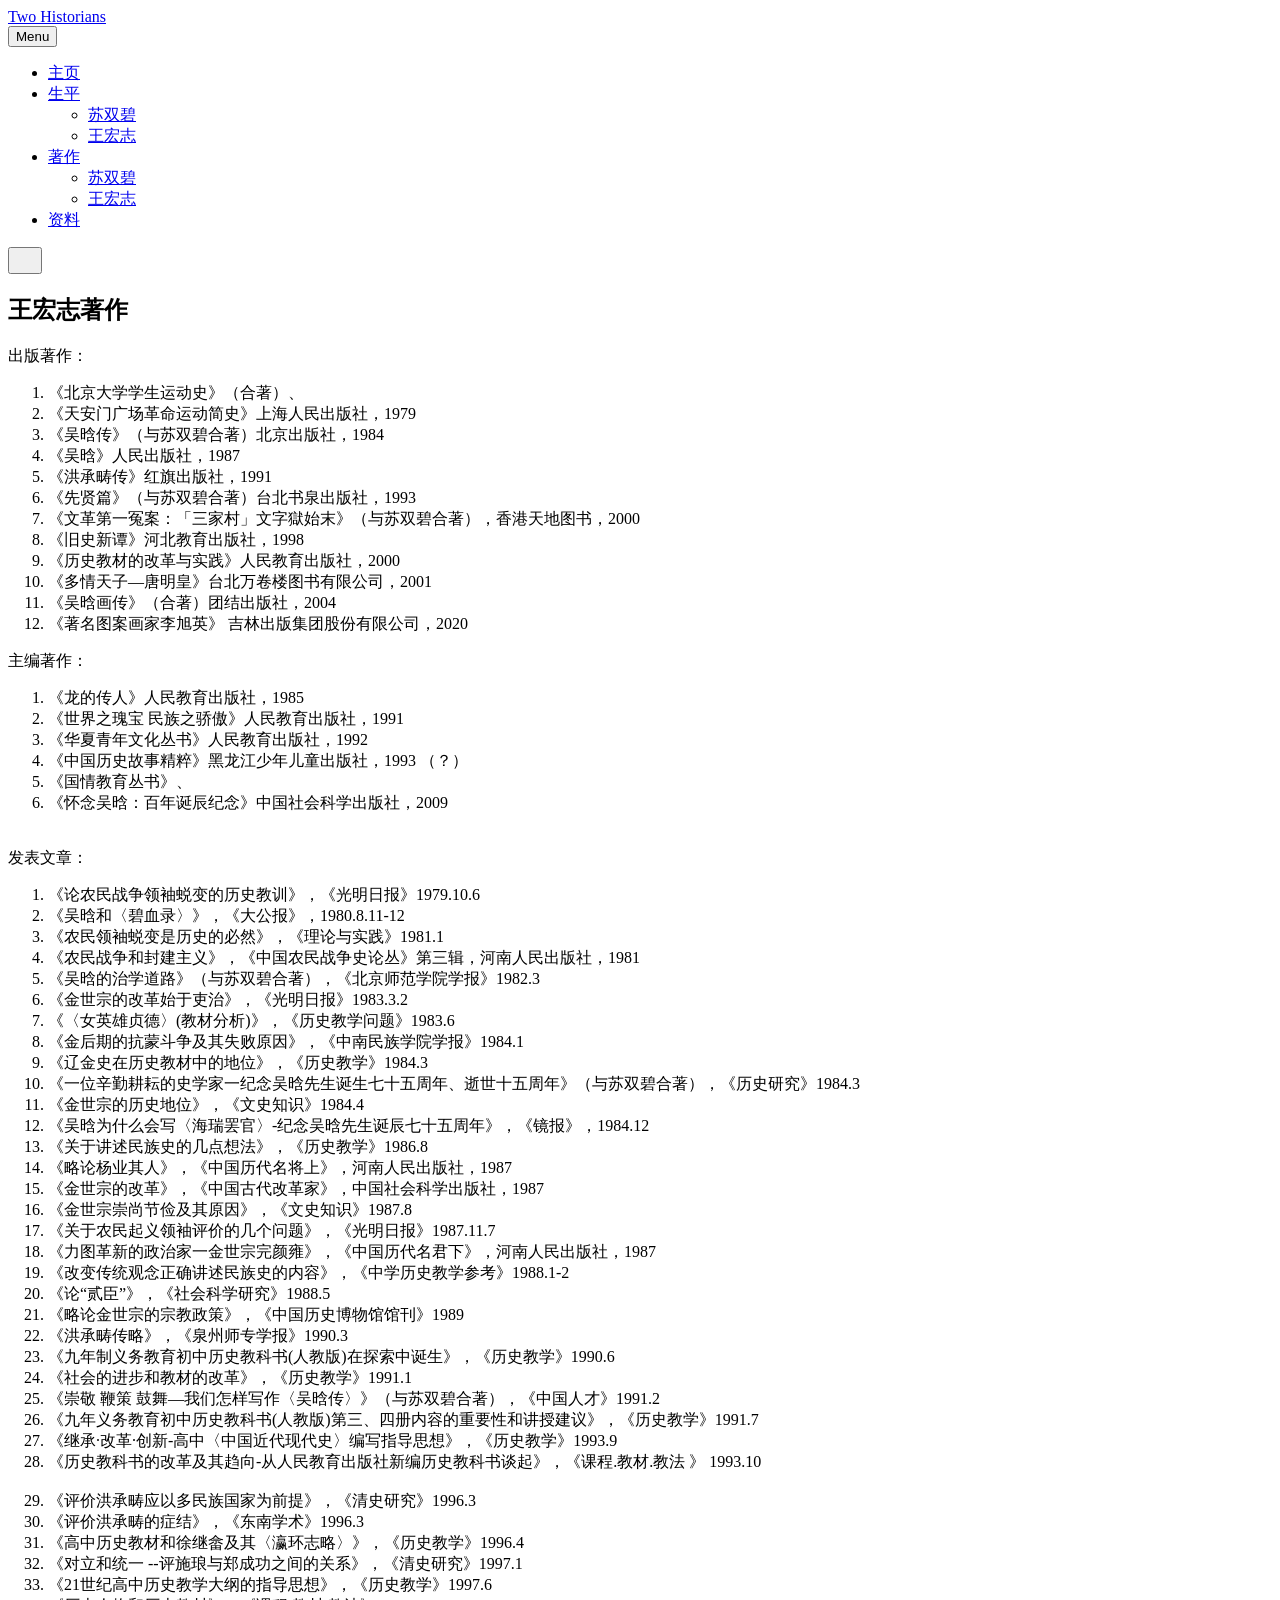
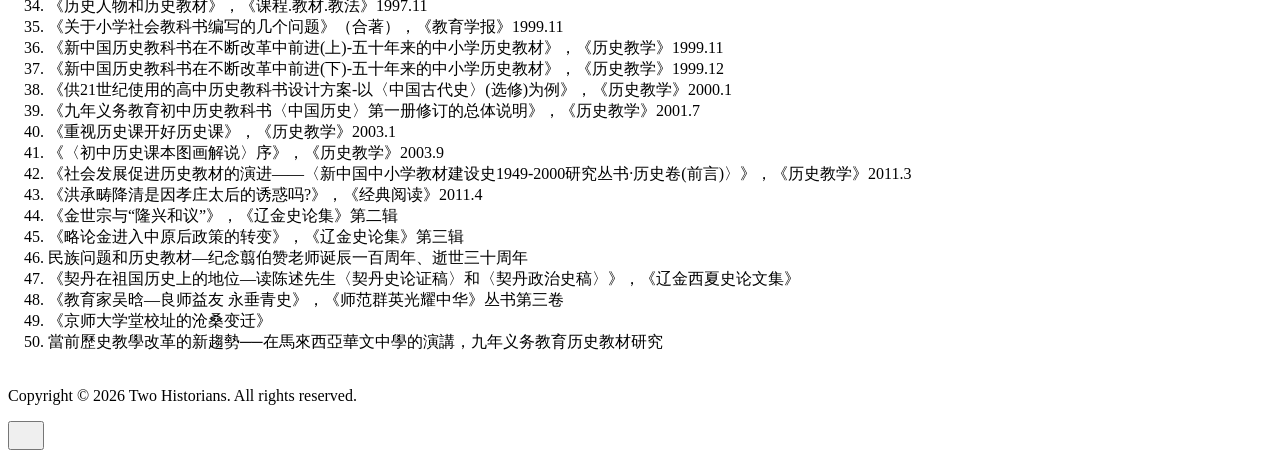
<file: wang-hong-zhi-zhu-zuo.html>
<!DOCTYPE html><html lang="en-gb"><head><meta charset="utf-8"><meta http-equiv="X-UA-Compatible" content="IE=edge"><meta name="viewport" content="width=device-width,initial-scale=1"><title>王宏志著作目录</title><meta name="description" content="王宏志出版的书籍、参与主编的书籍与发表论文目录"><meta name="generator" content="Publii Open-Source CMS for Static Site"><link rel="canonical" href="https://twohistorians.org/wang-hong-zhi-zhu-zuo.html"><link rel="alternate" type="application/atom+xml" href="https://twohistorians.org/feed.xml" title="Two Historians - RSS"><link rel="alternate" type="application/json" href="https://twohistorians.org/feed.json" title="Two Historians - JSON"><meta property="og:title" content="王宏志著作"><meta property="og:site_name" content="Two Historians"><meta property="og:description" content="王宏志出版的书籍、参与主编的书籍与发表论文目录"><meta property="og:url" content="https://twohistorians.org/wang-hong-zhi-zhu-zuo.html"><meta property="og:type" content="article"><link rel="stylesheet" href="https://twohistorians.org/assets/css/style.css?v&#x3D;443989711a893876491ebc744b461642"><script type="application/ld+json">{"@context":"http://schema.org","@type":"Article","mainEntityOfPage":{"@type":"WebPage","@id":"https://twohistorians.org/wang-hong-zhi-zhu-zuo.html"},"headline":"王宏志著作","datePublished":"2026-07-17T09:06-07:00","dateModified":"2026-07-20T19:04-07:00","description":"王宏志出版的书籍、参与主编的书籍与发表论文目录","author":{"@type":"Person","name":"ZS","url":"https://twohistorians.org/authors/zs/"},"publisher":{"@type":"Organization","name":"ZS"}}</script><noscript><style>img[loading] {
                    opacity: 1;
                }</style></noscript></head><body class="page-template"><header class="top js-header"><a class="logo" href="https://twohistorians.org/">Two Historians</a><nav class="navbar js-navbar"><button class="navbar__toggle js-toggle" aria-label="Menu" aria-haspopup="true" aria-expanded="false"><span class="navbar__toggle-box"><span class="navbar__toggle-inner">Menu</span></span></button><ul class="navbar__menu"><li><a href="https://twohistorians.org/" target="_self">主页</a></li><li class="has-submenu"><a href="https://twohistorians.org/life.html" target="_self" aria-haspopup="true" aria-expanded="false">生平</a><ul class="navbar__submenu level-2" aria-hidden="true"><li><a href="https://twohistorians.org/su-shuang-bi-sheng-ping.html" target="_self">苏双碧</a></li><li><a href="https://twohistorians.org/wang-hong-zhi-sheng-ping.html" target="_self">王宏志</a></li></ul></li><li class="active-parent has-submenu"><a href="https://twohistorians.org/works.html" target="_self" aria-haspopup="true" aria-expanded="false">著作</a><ul class="navbar__submenu level-2" aria-hidden="true"><li><a href="https://twohistorians.org/su-shuang-bi-zhu-zuo.html" target="_self">苏双碧</a></li><li class="active"><a href="https://twohistorians.org/wang-hong-zhi-zhu-zuo.html" target="_self">王宏志</a></li></ul></li><li><a href="https://twohistorians.org/zi-liao.html" target="_self">资料</a></li></ul></nav><div class="search"><div class="search__overlay js-search-overlay"><div class="wrapper search__overlay-inner"></div></div><button class="search__btn btn--icon js-search-btn" aria-label="Search"><svg height="18" width="18" role="presentation" focusable="false"><use xlink:href="https://twohistorians.org/assets/svg/svg-map.svg#search"/></svg></button></div></header><main class="page"><article class="content"><div class="hero hero--noimage"><header class="hero__content hero__content--centered"><div class="wrapper"><h1>王宏志著作</h1></div></header></div><div class="entry-wrapper content__entry"><p>出版著作：</p><ol><li>《北京大学学生运动史》（合著）、</li><li>《天安门广场革命运动简史》上海人民出版社，1979</li><li>《吴晗传》（与苏双碧合著）北京出版社，1984</li><li>《吴晗》人民出版社，1987</li><li>《洪承畴传》红旗出版社，1991</li><li>《先贤篇》（与苏双碧合著）台北书泉出版社，1993 </li><li>《文革第一冤案：「三家村」文字獄始末》（与苏双碧合著），香港天地图书，2000</li><li>《旧史新谭》河北教育出版社，1998</li><li>《历史教材的改革与实践》人民教育出版社，2000</li><li>《多情天子—唐明皇》台北万卷楼图书有限公司，2001</li><li>《吴晗画传》（合著）团结出版社，2004</li><li><span style="font-size: inherit;">《著名图案画家李旭英》 吉林出版集团股份有限公司，2020</span></li></ol><p>主编著作：</p><ol><li>《龙的传人》人民教育出版社，1985</li><li>《世界之瑰宝 民族之骄傲》人民教育出版社，1991</li><li>《华夏青年文化丛书》人民教育出版社，1992</li><li>《中国历史故事精粹》黑龙江少年儿童出版社，1993 （？）</li><li>《国情教育丛书》、</li><li>《怀念吴晗：百年诞辰纪念》中国社会科学出版社，2009<br><br></li></ol><p>发表文章：</p><ol><li>《论农民战争领袖蜕变的历史教训》，《光明日报》1979.10.6</li><li>《吴晗和〈碧血录〉》，《大公报》，1980.8.11-12</li><li>《农民领袖蜕变是历史的必然》，《理论与实践》1981.1</li><li>《农民战争和封建主义》，《中国农民战争史论丛》第三辑，河南人民出版社，1981</li><li>《吴晗的治学道路》（与苏双碧合著），《北京师范学院学报》1982.3</li><li>《金世宗的改革始于吏治》，《光明日报》1983.3.2</li><li>《〈女英雄贞德〉(教材分析)》，《历史教学问题》1983.6</li><li>《金后期的抗蒙斗争及其失败原因》，《中南民族学院学报》1984.1</li><li>《辽金史在历史教材中的地位》，《历史教学》1984.3</li><li>《一位辛勤耕耘的史学家一纪念吴晗先生诞生七十五周年、逝世十五周年》（与苏双碧合著），《历史研究》1984.3</li><li>《金世宗的历史地位》，《文史知识》1984.4</li><li>《吴晗为什么会写〈海瑞罢官〉-纪念吴晗先生诞辰七十五周年》，《镜报》，1984.12</li><li>《关于讲述民族史的几点想法》，《历史教学》1986.8</li><li>《略论杨业其人》，《中国历代名将上》，河南人民出版社，1987</li><li>《金世宗的改革》，《中国古代改革家》，中国社会科学出版社，1987</li><li>《金世宗崇尚节俭及其原因》，《文史知识》1987.8</li><li>《关于农民起义领袖评价的几个问题》，《光明日报》1987.11.7</li><li>《力图革新的政治家一金世宗完颜雍》，《中国历代名君下》，河南人民出版社，1987</li><li>《改变传统观念正确讲述民族史的内容》，《中学历史教学参考》1988.1-2</li><li>《论“贰臣”》，《社会科学研究》1988.5</li><li>《略论金世宗的宗教政策》，《中国历史博物馆馆刊》1989</li><li>《洪承畴传略》，《泉州师专学报》1990.3</li><li>《九年制义务教育初中历史教科书(人教版)在探索中诞生》，《历史教学》1990.6</li><li>《社会的进步和教材的改革》，《历史教学》1991.1</li><li>《崇敬 鞭策 鼓舞—我们怎样写作〈吴晗传〉》（与苏双碧合著），《中国人才》1991.2</li><li>《九年义务教育初中历史教科书(人教版)第三、四册内容的重要性和讲授建议》，《历史教学》1991.7</li><li>《继承·改革·创新-高中〈中国近代现代史〉编写指导思想》，《历史教学》1993.9</li><li>《历史教科书的改革及其趋向-从人民教育出版社新编历史教科书谈起》，《<span class="fontStyle" data-v-28675f3a="">课程.教材.教法 》</span><span class="time" data-v-28675f3a=""><span class="fontStyle" data-v-28675f3a=""> 1993.10</span></span><div class="miner" title="WFMetrics"> </div></li><li>《评价洪承畴应以多民族国家为前提》，《清史研究》1996.3</li><li>《评价洪承畴的症结》，《东南学术》1996.3</li><li>《高中历史教材和徐继畲及其〈瀛环志略〉》，《历史教学》1996.4</li><li>《对立和统一 --评施琅与郑成功之间的关系》，《清史研究》1997.1</li><li>《21世纪高中历史教学大纲的指导思想》，《历史教学》1997.6</li><li>《历史人物和历史教材》，《课程.教材.教法》1997.11</li><li>《关于小学社会教科书编写的几个问题》（合著），《教育学报》1999.11</li><li>《新中国历史教科书在不断改革中前进(上)-五十年来的中小学历史教材》，《历史教学》1999.11</li><li>《新中国历史教科书在不断改革中前进(下)-五十年来的中小学历史教材》，《历史教学》1999.12</li><li>《供21世纪使用的高中历史教科书设计方案-以〈中国古代史〉(选修)为例》，《历史教学》2000.1</li><li>《九年义务教育初中历史教科书〈中国历史〉第一册修订的总体说明》，《历史教学》2001.7</li><li>《重视历史课开好历史课》，《历史教学》2003.1</li><li>《〈初中历史课本图画解说〉序》，《历史教学》2003.9</li><li>《社会发展促进历史教材的演进——〈新中国中小学教材建设史1949-2000研究丛书·历史卷(前言)〉》，《历史教学》2011.3</li><li>《洪承畴降清是因孝庄太后的诱惑吗?》，《经典阅读》2011.4</li><li>《金世宗与“隆兴和议”》，《辽金史论集》第二辑</li><li>《略论金进入中原后政策的转变》，《辽金史论集》第三辑</li><li>民族问题和历史教材—纪念翦伯赞老师诞辰一百周年、逝世三十周年</li><li>《契丹在祖国历史上的地位—读陈述先生〈契丹史论证稿〉和〈契丹政治史稿〉》，《辽金西夏史论文集》</li><li>《教育家吴晗—良师益友 永垂青史》，《师范群英光耀中华》丛书第三卷</li><li>《京师大学堂校址的沧桑变迁》</li><li>當前歷史教學改革的新趨勢──在馬來西亞華文中學的演講，九年义务教育历史教材研究<br><br></li></ol></div></article></main><footer class="footer"><div class="wrapper"><div class="footer__copyright"><p>Copyright © 2026 Two Historians. All rights reserved.</p></div><button id="backToTop" class="footer__bttop" aria-label="Back to top" title="Back to top"><svg width="20" height="20"><use xlink:href="https://twohistorians.org/assets/svg/svg-map.svg#toparrow"/></svg></button></div></footer><script defer="defer" src="https://twohistorians.org/assets/js/scripts.min.js?v&#x3D;dafec4f87fead6718cb125f0b0fc8441"></script><script>window.publiiThemeMenuConfig={mobileMenuMode:'sidebar',animationSpeed:300,submenuWidth: 'auto',doubleClickTime:500,mobileMenuExpandableSubmenus:true,relatedContainerForOverlayMenuSelector:'.top'};</script><script>var images = document.querySelectorAll('img[loading]');
        for (var i = 0; i < images.length; i++) {
            if (images[i].complete) {
                images[i].classList.add('is-loaded');
            } else {
                images[i].addEventListener('load', function () {
                    this.classList.add('is-loaded');
                }, false);
            }
        }</script></body></html>
</file>
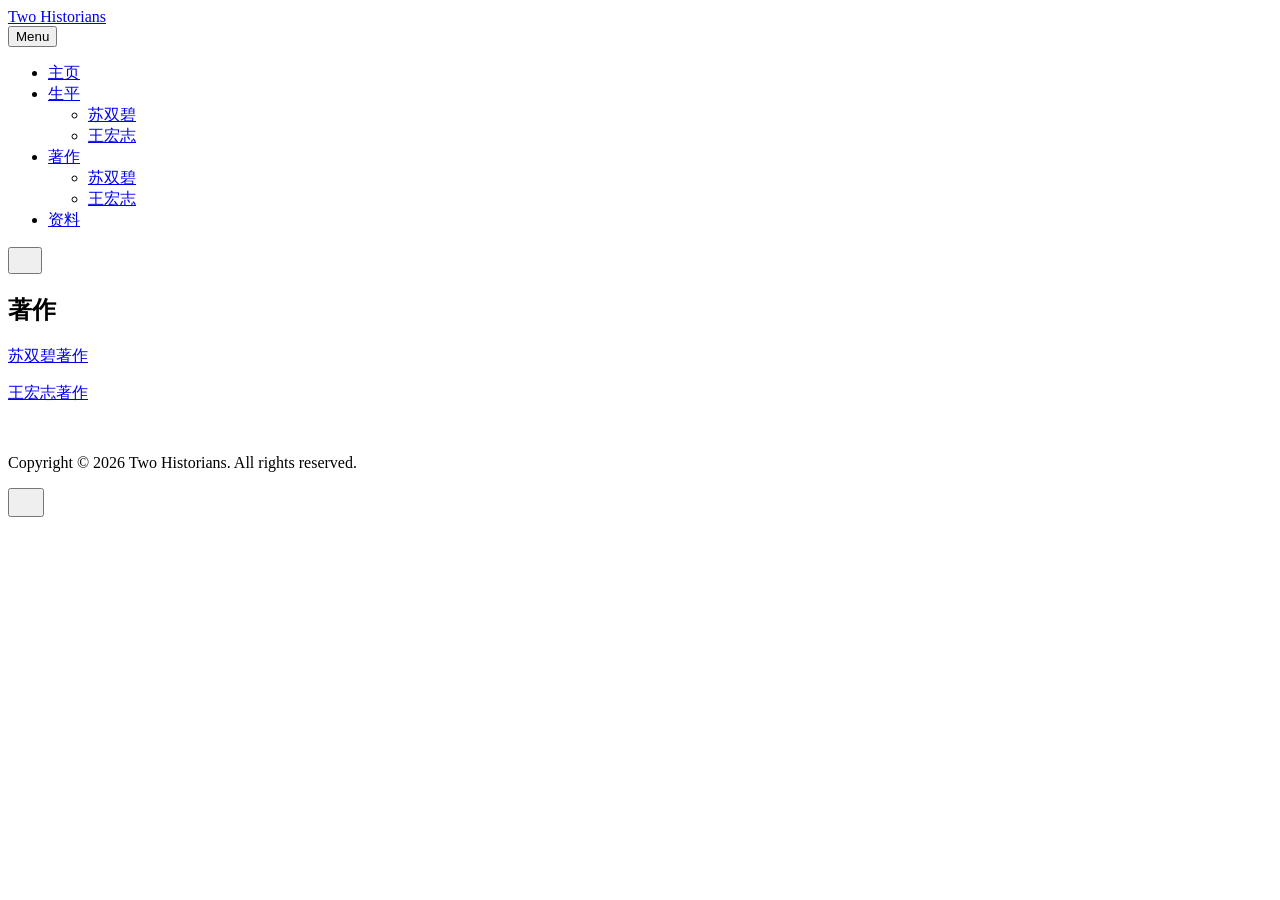
<file: works.html>
<!DOCTYPE html><html lang="en-gb"><head><meta charset="utf-8"><meta http-equiv="X-UA-Compatible" content="IE=edge"><meta name="viewport" content="width=device-width,initial-scale=1"><title>著作 - Two Historians</title><meta name="description" content="苏双碧著作 王宏志著作"><meta name="generator" content="Publii Open-Source CMS for Static Site"><link rel="canonical" href="https://twohistorians.org/works.html"><link rel="alternate" type="application/atom+xml" href="https://twohistorians.org/feed.xml" title="Two Historians - RSS"><link rel="alternate" type="application/json" href="https://twohistorians.org/feed.json" title="Two Historians - JSON"><meta property="og:title" content="著作"><meta property="og:site_name" content="Two Historians"><meta property="og:description" content="苏双碧著作 王宏志著作"><meta property="og:url" content="https://twohistorians.org/works.html"><meta property="og:type" content="article"><link rel="stylesheet" href="https://twohistorians.org/assets/css/style.css?v&#x3D;443989711a893876491ebc744b461642"><script type="application/ld+json">{"@context":"http://schema.org","@type":"Article","mainEntityOfPage":{"@type":"WebPage","@id":"https://twohistorians.org/works.html"},"headline":"著作","datePublished":"2026-07-17T09:13-07:00","dateModified":"2026-07-18T08:40-07:00","description":"苏双碧著作 王宏志著作","author":{"@type":"Person","name":"ZS","url":"https://twohistorians.org/authors/zs/"},"publisher":{"@type":"Organization","name":"ZS"}}</script><noscript><style>img[loading] {
                    opacity: 1;
                }</style></noscript></head><body class="page-template"><header class="top js-header"><a class="logo" href="https://twohistorians.org/">Two Historians</a><nav class="navbar js-navbar"><button class="navbar__toggle js-toggle" aria-label="Menu" aria-haspopup="true" aria-expanded="false"><span class="navbar__toggle-box"><span class="navbar__toggle-inner">Menu</span></span></button><ul class="navbar__menu"><li><a href="https://twohistorians.org/" target="_self">主页</a></li><li class="has-submenu"><a href="https://twohistorians.org/life.html" target="_self" aria-haspopup="true" aria-expanded="false">生平</a><ul class="navbar__submenu level-2" aria-hidden="true"><li><a href="https://twohistorians.org/su-shuang-bi-sheng-ping.html" target="_self">苏双碧</a></li><li><a href="https://twohistorians.org/wang-hong-zhi-sheng-ping.html" target="_self">王宏志</a></li></ul></li><li class="active has-submenu"><a href="https://twohistorians.org/works.html" target="_self" aria-haspopup="true" aria-expanded="false">著作</a><ul class="navbar__submenu level-2" aria-hidden="true"><li><a href="https://twohistorians.org/su-shuang-bi-zhu-zuo.html" target="_self">苏双碧</a></li><li><a href="https://twohistorians.org/wang-hong-zhi-zhu-zuo.html" target="_self">王宏志</a></li></ul></li><li><a href="https://twohistorians.org/zi-liao.html" target="_self">资料</a></li></ul></nav><div class="search"><div class="search__overlay js-search-overlay"><div class="wrapper search__overlay-inner"></div></div><button class="search__btn btn--icon js-search-btn" aria-label="Search"><svg height="18" width="18" role="presentation" focusable="false"><use xlink:href="https://twohistorians.org/assets/svg/svg-map.svg#search"/></svg></button></div></header><main class="page"><article class="content"><div class="hero hero--noimage"><header class="hero__content hero__content--centered"><div class="wrapper"><h1>著作</h1></div></header></div><div class="entry-wrapper content__entry"><p><a href="https://twohistorians.org/su-shuang-bi-zhu-zuo.html">苏双碧著作</a></p><p><a href="https://twohistorians.org/wang-hong-zhi-zhu-zuo.html">王宏志著作</a></p><p> </p></div></article></main><footer class="footer"><div class="wrapper"><div class="footer__copyright"><p>Copyright © 2026 Two Historians. All rights reserved.</p></div><button id="backToTop" class="footer__bttop" aria-label="Back to top" title="Back to top"><svg width="20" height="20"><use xlink:href="https://twohistorians.org/assets/svg/svg-map.svg#toparrow"/></svg></button></div></footer><script defer="defer" src="https://twohistorians.org/assets/js/scripts.min.js?v&#x3D;dafec4f87fead6718cb125f0b0fc8441"></script><script>window.publiiThemeMenuConfig={mobileMenuMode:'sidebar',animationSpeed:300,submenuWidth: 'auto',doubleClickTime:500,mobileMenuExpandableSubmenus:true,relatedContainerForOverlayMenuSelector:'.top'};</script><script>var images = document.querySelectorAll('img[loading]');
        for (var i = 0; i < images.length; i++) {
            if (images[i].complete) {
                images[i].classList.add('is-loaded');
            } else {
                images[i].addEventListener('load', function () {
                    this.classList.add('is-loaded');
                }, false);
            }
        }</script></body></html>
</file>
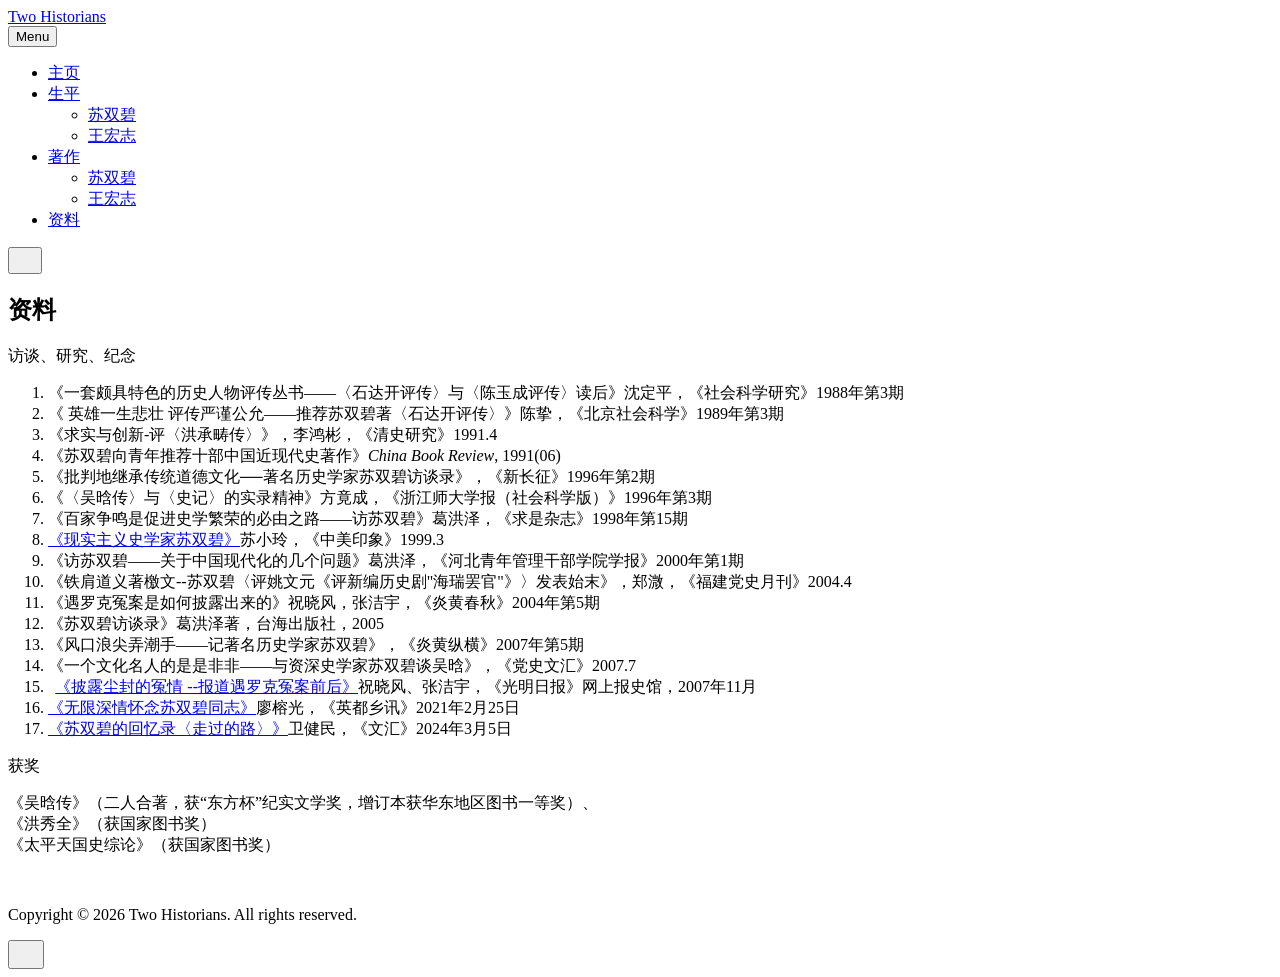
<file: zi-liao.html>
<!DOCTYPE html><html lang="en-gb"><head><meta charset="utf-8"><meta http-equiv="X-UA-Compatible" content="IE=edge"><meta name="viewport" content="width=device-width,initial-scale=1"><title>苏双碧、王宏志研究资料</title><meta name="description" content="苏双碧、王宏志访谈、研究、纪念文章、著作，即获奖记录"><meta name="generator" content="Publii Open-Source CMS for Static Site"><link rel="canonical" href="https://twohistorians.org/zi-liao.html"><link rel="alternate" type="application/atom+xml" href="https://twohistorians.org/feed.xml" title="Two Historians - RSS"><link rel="alternate" type="application/json" href="https://twohistorians.org/feed.json" title="Two Historians - JSON"><meta property="og:title" content="资料"><meta property="og:site_name" content="Two Historians"><meta property="og:description" content="苏双碧、王宏志访谈、研究、纪念文章、著作，即获奖记录"><meta property="og:url" content="https://twohistorians.org/zi-liao.html"><meta property="og:type" content="article"><link rel="stylesheet" href="https://twohistorians.org/assets/css/style.css?v&#x3D;443989711a893876491ebc744b461642"><script type="application/ld+json">{"@context":"http://schema.org","@type":"Article","mainEntityOfPage":{"@type":"WebPage","@id":"https://twohistorians.org/zi-liao.html"},"headline":"资料","datePublished":"2026-07-17T09:32-07:00","dateModified":"2026-09-07T13:41-07:00","description":"苏双碧、王宏志访谈、研究、纪念文章、著作，即获奖记录","author":{"@type":"Person","name":"ZS","url":"https://twohistorians.org/authors/zs/"},"publisher":{"@type":"Organization","name":"ZS"}}</script><noscript><style>img[loading] {
                    opacity: 1;
                }</style></noscript></head><body class="page-template"><header class="top js-header"><a class="logo" href="https://twohistorians.org/">Two Historians</a><nav class="navbar js-navbar"><button class="navbar__toggle js-toggle" aria-label="Menu" aria-haspopup="true" aria-expanded="false"><span class="navbar__toggle-box"><span class="navbar__toggle-inner">Menu</span></span></button><ul class="navbar__menu"><li><a href="https://twohistorians.org/" target="_self">主页</a></li><li class="has-submenu"><a href="https://twohistorians.org/life.html" target="_self" aria-haspopup="true" aria-expanded="false">生平</a><ul class="navbar__submenu level-2" aria-hidden="true"><li><a href="https://twohistorians.org/su-shuang-bi-sheng-ping.html" target="_self">苏双碧</a></li><li><a href="https://twohistorians.org/wang-hong-zhi-sheng-ping.html" target="_self">王宏志</a></li></ul></li><li class="has-submenu"><a href="https://twohistorians.org/works.html" target="_self" aria-haspopup="true" aria-expanded="false">著作</a><ul class="navbar__submenu level-2" aria-hidden="true"><li><a href="https://twohistorians.org/su-shuang-bi-zhu-zuo.html" target="_self">苏双碧</a></li><li><a href="https://twohistorians.org/wang-hong-zhi-zhu-zuo.html" target="_self">王宏志</a></li></ul></li><li class="active"><a href="https://twohistorians.org/zi-liao.html" target="_self">资料</a></li></ul></nav><div class="search"><div class="search__overlay js-search-overlay"><div class="wrapper search__overlay-inner"></div></div><button class="search__btn btn--icon js-search-btn" aria-label="Search"><svg height="18" width="18" role="presentation" focusable="false"><use xlink:href="https://twohistorians.org/assets/svg/svg-map.svg#search"/></svg></button></div></header><main class="page"><article class="content"><div class="hero hero--noimage"><header class="hero__content hero__content--centered"><div class="wrapper"><h1>资料</h1></div></header></div><div class="entry-wrapper content__entry"><p>访谈、研究、纪念</p><ol><li>《一套颇具特色的历史人物评传丛书——〈石达开评传〉与〈陈玉成评传〉读后》沈定平，《社会科学研究》1988年第3期</li><li>《 英雄一生悲壮 评传严谨公允——推荐苏双碧著〈石达开评传〉》陈挚，《北京社会科学》1989年第3期</li><li>《求实与创新-评〈洪承畴传〉》，李鸿彬，《清史研究》1991.4</li><li>《苏双碧向青年推荐十部中国近现代史著作》<em>China Book Review</em>, 1991(06)</li><li>《批判地继承传统道德文化──著名历史学家苏双碧访谈录》，《新长征》1996年第2期</li><li>《〈吴晗传〉与〈史记〉的实录精神》方竟成，《浙江师大学报（社会科学版）》1996年第3期</li><li>《百家争鸣是促进史学繁荣的必由之路——访苏双碧》葛洪泽，《求是杂志》1998年第15期</li><li><a href="https://zmyinxiang.org/43765/">《现实主义史学家苏双碧》</a>苏小玲，《中美印象》1999.3</li><li>《访苏双碧——关于中国现代化的几个问题》葛洪泽，《河北青年管理干部学院学报》2000年第1期</li><li>《铁肩道义著檄文--苏双碧〈评姚文元《评新编历史剧"海瑞罢官"》〉发表始末》，郑溦，《福建党史月刊》2004.4</li><li>《遇罗克冤案是如何披露出来的》祝晓风，张洁宇，《炎黄春秋》2004年第5期</li><li>《苏双碧访谈录》葛洪泽著，台海出版社，2005</li><li>《风口浪尖弄潮手——记著名历史学家苏双碧》，《炎黄纵横》2007年第5期</li><li>《一个文化名人的是是非非——与资深史学家苏双碧谈吴晗》，《党史文汇》2007.7</li><li style="padding-left: 0.457143rem;"><a href="https://www.gmw.cn/history/2007-11/30/content_935584.htm" target="_blank" rel="noopener noreferrer">《披露尘封的冤情 --报道遇罗克冤案前后》</a>祝晓风、张洁宇，《光明日报》网上报史馆，2007年11月</li><li><a href="http://www.ydxx.net/show/210/6438.html">《无限深情怀念苏双碧同志》</a>廖榕光，《英都乡讯》2021年2月25日</li><li><a href="https://news.qq.com/rain/a/20240305A05E4L00">《苏双碧的回忆录〈走过的路〉》</a>卫健民，《文汇》2024年3月5日</li></ol><p>获奖</p><p>《吴晗传》（二人合著，获“东方杯”纪实文学奖，增订本获华东地区图书一等奖）、<br>《洪秀全》（获国家图书奖）<br>《太平天国史综论》（获国家图书奖）</p><p> </p></div></article></main><footer class="footer"><div class="wrapper"><div class="footer__copyright"><p>Copyright © 2026 Two Historians. All rights reserved.</p></div><button id="backToTop" class="footer__bttop" aria-label="Back to top" title="Back to top"><svg width="20" height="20"><use xlink:href="https://twohistorians.org/assets/svg/svg-map.svg#toparrow"/></svg></button></div></footer><script defer="defer" src="https://twohistorians.org/assets/js/scripts.min.js?v&#x3D;dafec4f87fead6718cb125f0b0fc8441"></script><script>window.publiiThemeMenuConfig={mobileMenuMode:'sidebar',animationSpeed:300,submenuWidth: 'auto',doubleClickTime:500,mobileMenuExpandableSubmenus:true,relatedContainerForOverlayMenuSelector:'.top'};</script><script>var images = document.querySelectorAll('img[loading]');
        for (var i = 0; i < images.length; i++) {
            if (images[i].complete) {
                images[i].classList.add('is-loaded');
            } else {
                images[i].addEventListener('load', function () {
                    this.classList.add('is-loaded');
                }, false);
            }
        }</script></body></html>
</file>
